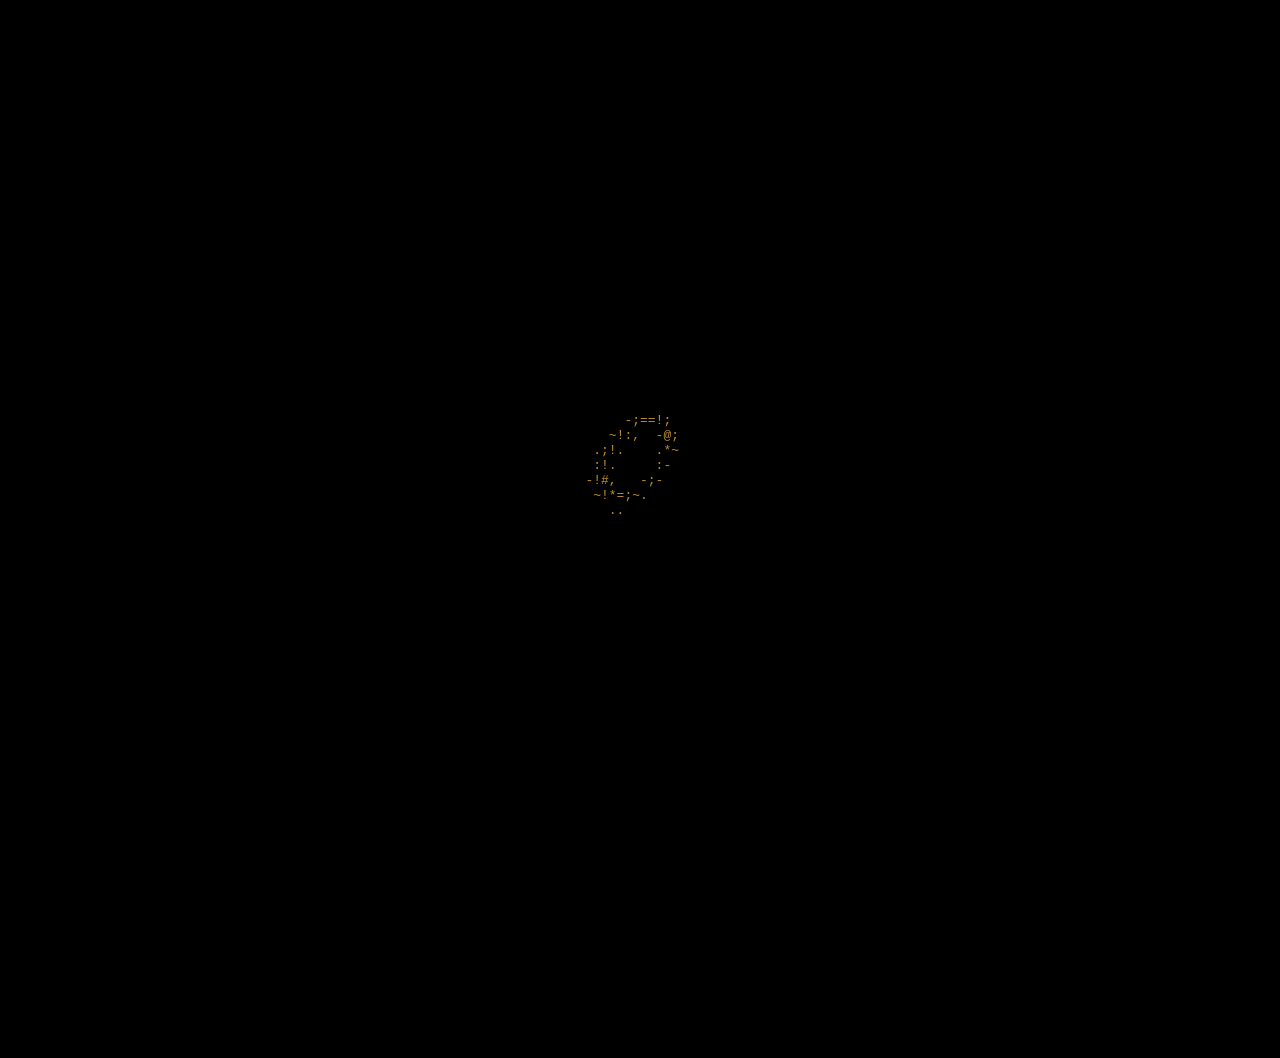
<file: templates/boot.html>
<!DOCTYPE html>
<html lang="en">
<head>
    <meta charset="UTF-8">
    <title>booting...</title>
    <link rel="stylesheet" href="/static/css/styles.css">
</head>
<body>
    <pre id="ascii"></pre>
    <script src="/static/js/boot-animation.js"></script>
</body>
</html>
</file>
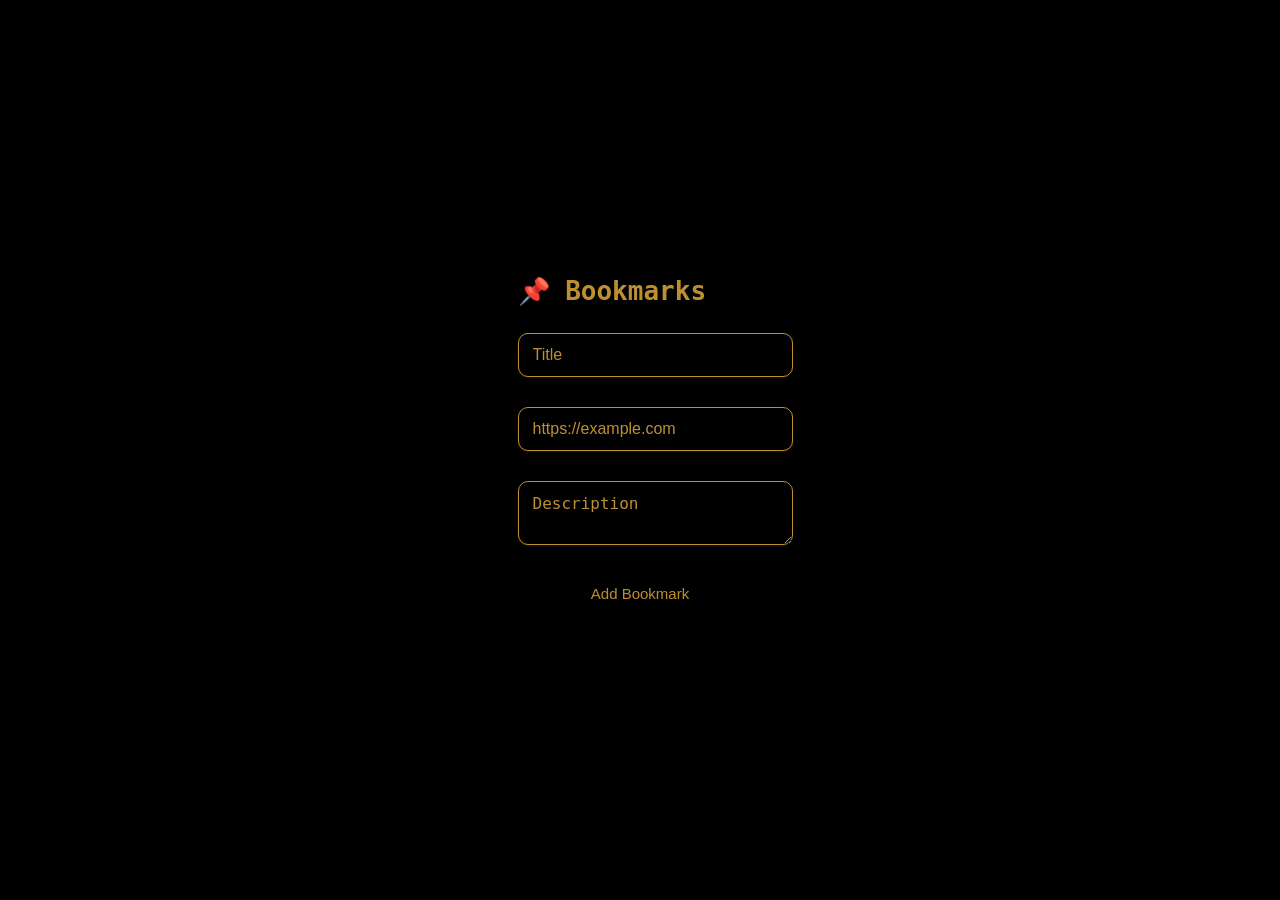
<file: templates/dashboard.html>
<!DOCTYPE html>
<html lang="en">
<head>
    <meta charset="UTF-8">
    <title>Bookmarks</title>
    <link rel="stylesheet" href="/static/css/styles.css">
</head>
<body>

<div class="container">
    <h1>📌 Bookmarks</h1>

    <div class="bookmark-form">
        <input type="text" id="title" placeholder="Title">
        <input type="text" id="url" placeholder="https://example.com">
        <textarea type="text" id="description" placeholder="Description"></textarea>

        <button onclick="addBookmark()">Add Bookmark</button>
    </div>

    <div id="bookmarkList" class="bookmark-list"></div>
</div>

<script src="/static/js/script.js"></script>
</body>
</html>
</file>
<file: static/css/styles.css>
body {
    background: #000000;
    color: #be8f32;
    font-family: monospace;
    display: flex;
    justify-content: center;
    align-items: center;
    height: 100vh;
    margin: 0;
    padding: 0;
}

.box {
    text-align: center;
    font-family: monospace;
    white-space: pre;
    line-height: 1.2;
    max-width: 80%;
}

pre {
    text-align: center;
    margin: 0 auto;
    display: block;
}

.char {
    transition: color 0.1s, font-weight 0.1s;
}

input[type="password"] {
    width: 100%;
    max-width: 320px;
    padding: 12px 14px;
    font-size: 16px;
    border: 1px solid #be8f32;
    border-radius: 10px;
    background: #000000;
    color: #be8f32;
    outline: none;
    transition: all 0.2s ease;
    box-shadow: 0 1px 2px rgba(190, 143, 50, 0.15);
    display: block;
    margin: 10px auto;
}

input[type="password"]:focus {
    border-color: #be8f32;
    box-shadow: 0 0 0 4px rgba(190, 143, 50, 0.15);
}

input[type="password"]::placeholder {
    color: #be8f32;
}

button {
    padding: 10px 16px;
    font-size: 15px;
    border: 1px solid #be8f32;
    border-radius: 10px;
    background: #000000;
    color: #be8f32;
    cursor: pointer;
    transition: all 0.2s ease;
    box-shadow: 0 2px 6px rgba(0, 0, 0, 0.1);
    display: block;
    margin: 10px auto;
}

button:hover {
    background: #be8f32;
    color: #000000;
    transform: translateY(-1px);
}

button:active {
    transform: translateY(0px);
    box-shadow: 0 1px 3px rgba(0, 0, 0, 0.15);
}

#error {
    color: red;
    text-align: center;
    margin: 10px auto;
    display: block;
}

.container {
    max-width: 800px;
    margin: auto;
    padding: 20px;
}

.bookmark-form {
    display: flex;
    flex-direction: column;
    gap: 10px;
    margin-bottom: 20px;
}

.bookmark-form input,
.bookmark-form textarea {
    padding: 10px;
    border-radius: 8px;
    border: 1px solid #be8f32;
}

.bookmark-form button {
    padding: 10px;
    cursor: pointer;
    border-radius: 8px;
    border: none;
    background: #000000;
    color: #be8f32;
}

.bookmark {
    padding: 15px;
    border-radius: 10px;
    margin-bottom: 10px;
    background: #be8f32;
}

.bookmark a {
    display: block;
    margin: 5px 0;
    color: blue;
}

input[type="text"] {
    width: 100%;
    max-width: 320px;
    padding: 12px 14px;
    font-size: 16px;
    border: 1px solid #be8f32;
    border-radius: 10px;
    background: #000000;
    color: #be8f32;
    outline: none;
    transition: all 0.2s ease;
    box-shadow: 0 1px 2px rgba(190, 143, 50, 0.15);
    display: block;
    margin: 10px auto;
}

input[type="text"]:focus {
    border-color: #be8f32;
    box-shadow: 0 0 0 4px rgba(190, 143, 50, 0.15);
}

input[type="text"]::placeholder {
    color: #be8f32;
}

textarea[type="text"] {
    width: 100%;
    max-width: 320px;
    padding: 12px 14px;
    font-size: 16px;
    border: 1px solid #be8f32;
    border-radius: 10px;
    background: #000000;
    color: #be8f32;
    outline: none;
    transition: all 0.2s ease;
    box-shadow: 0 1px 2px rgba(190, 143, 50, 0.15);
    display: block;
    margin: 10px auto;
}

textarea[type="text"]:focus {
    border-color: #be8f32;
    box-shadow: 0 0 0 4px rgba(190, 143, 50, 0.15);
}

textarea[type="text"]::placeholder {
    color: #be8f32;
}
</file>
